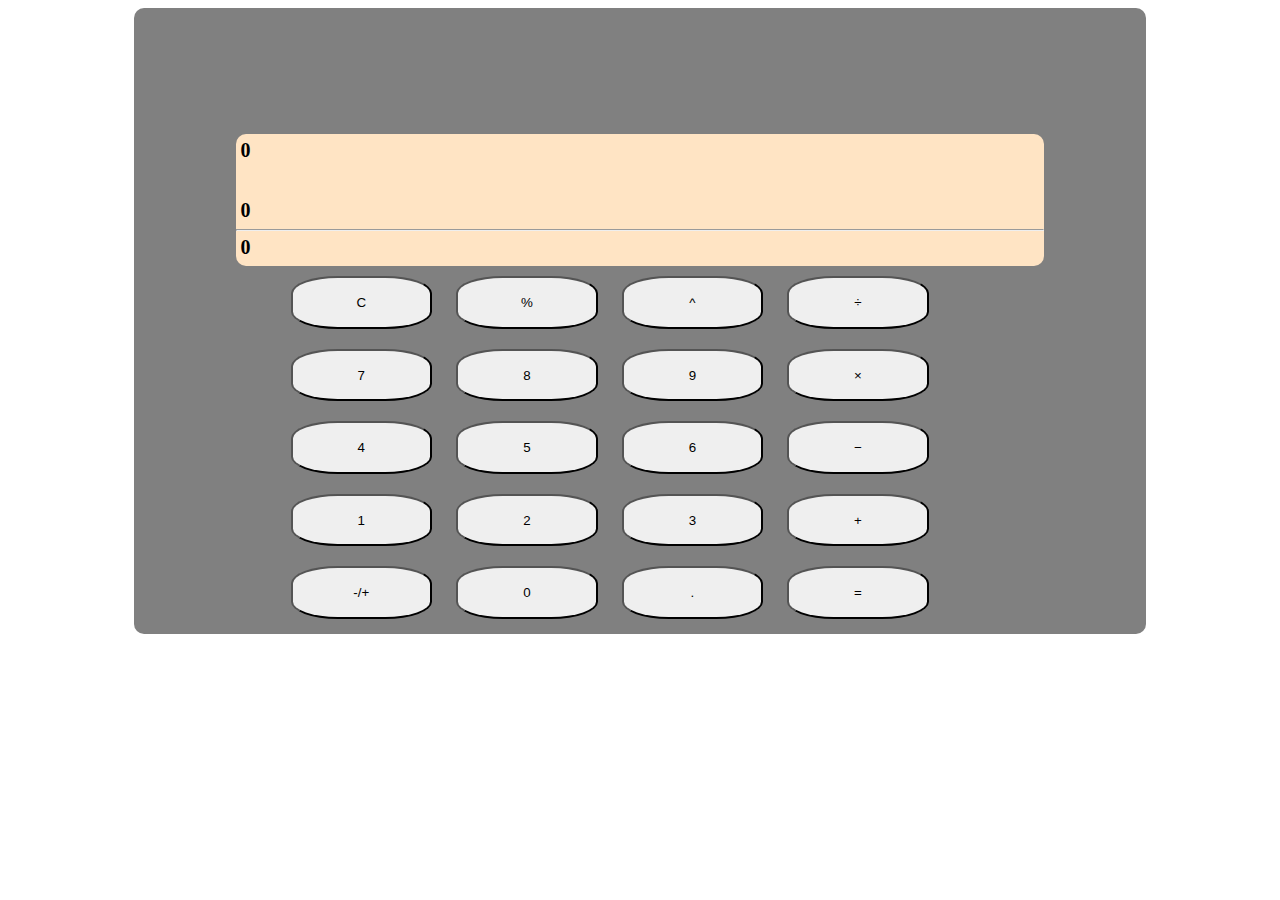
<file: index.html>
<!DOCTYPE html>
<html>
<head>
    <meta charset="UTF-8">
    <title>Javascript Calc</title>
    <link rel="stylesheet" type="text/css" href="./style.css">
    
</head>
  
<body>
<div id="container">
    <div id="numField">
        <h1 id="firstNumber" class="digits"></h1>
        <h1 id="operator" class="digits"></h1>
        <h1 id="secondNumber" class="digits"></h1>
        <hr>
        <h1 id="result" class="digits"></h1>
    </div>
    <div id="btnBox">

        <button class="btn clear" value="clear" onclick="clearFunction()">C</button>
        <button class="btn symbol" value="%" onclick="operatorFunction(this.value)">%</button>
        <button class="btn symbol" value="^" onclick="operatorFunction(this.value)">^</button>
        <button class="btn operators" value="/" onclick="operatorFunction(this.value)">&divide;</button>
        <button class="btn num" value="7" onclick="numFunction(this.value)">7</button>
        <button class="btn num" value="8" onclick="numFunction(this.value)">8</button>
        <button class="btn num" value="9" onclick="numFunction(this.value)">9</button>
        <button class="btn operators" value="x" onclick="operatorFunction(this.value)">&times;</button>
        <button class="btn num" value="4" onclick="numFunction(this.value)">4</button>
        <button class="btn num" value="5" onclick="numFunction(this.value)">5</button>
        <button class="btn num" value="6" onclick="numFunction(this.value)">6</button>
        <button class="btn operators" value="-" onclick="operatorFunction(this.value)">&minus;</button>
        <button class="btn num" value="1" onclick="numFunction(this.value)">1</button>
        <button class="btn num" value="2" onclick="numFunction(this.value)">2</button>
        <button class="btn num" value="3" onclick="numFunction(this.value)">3</button>
        <button class="btn operators" value="+" onclick="operatorFunction(this.value)">+</button>
        <button class="btn symbol" value="negitive">-/+</button>
        <button class="btn num" value="0" onclick="numFunction(this.value)">0</button>
        <button class="btn symbol" value="." >.</button>
        <button class="btn calc" value="equals" onclick="equalFunction()">=</button>
    </div>
</div>
  
<script src="./logic.js"></script>
</body>
</html>
</file>
<file: style.css>
#container {
    background-color: grey;
    border-radius: 10px;
    width: 80%;
    margin-right: 10%;
    margin-left: 10%;
    height: 500px;
    margin: 0 auto;
    clear: both;
    padding-top: 10%;
}

#numField {
    background-color: bisque;
    width: 80%;
    min-height: 120px;
    margin-right: 10%;
    margin-left: 10%;
    border-radius: 10px;
    font-size: x-small;
    display: inline-block;
}

#btnBox {
    
    width: 80%;
    margin-right: 10%;
    margin-left: 10%;
    height: 300px;
    padding-left: 45px;
}

h1 {
    margin: 5px;
    height: 25px;
}
    
.btn {
    width: 17.5%;
    height: 17.5%;
    margin: 10px;
    border-radius: 33%;
}
</file>
